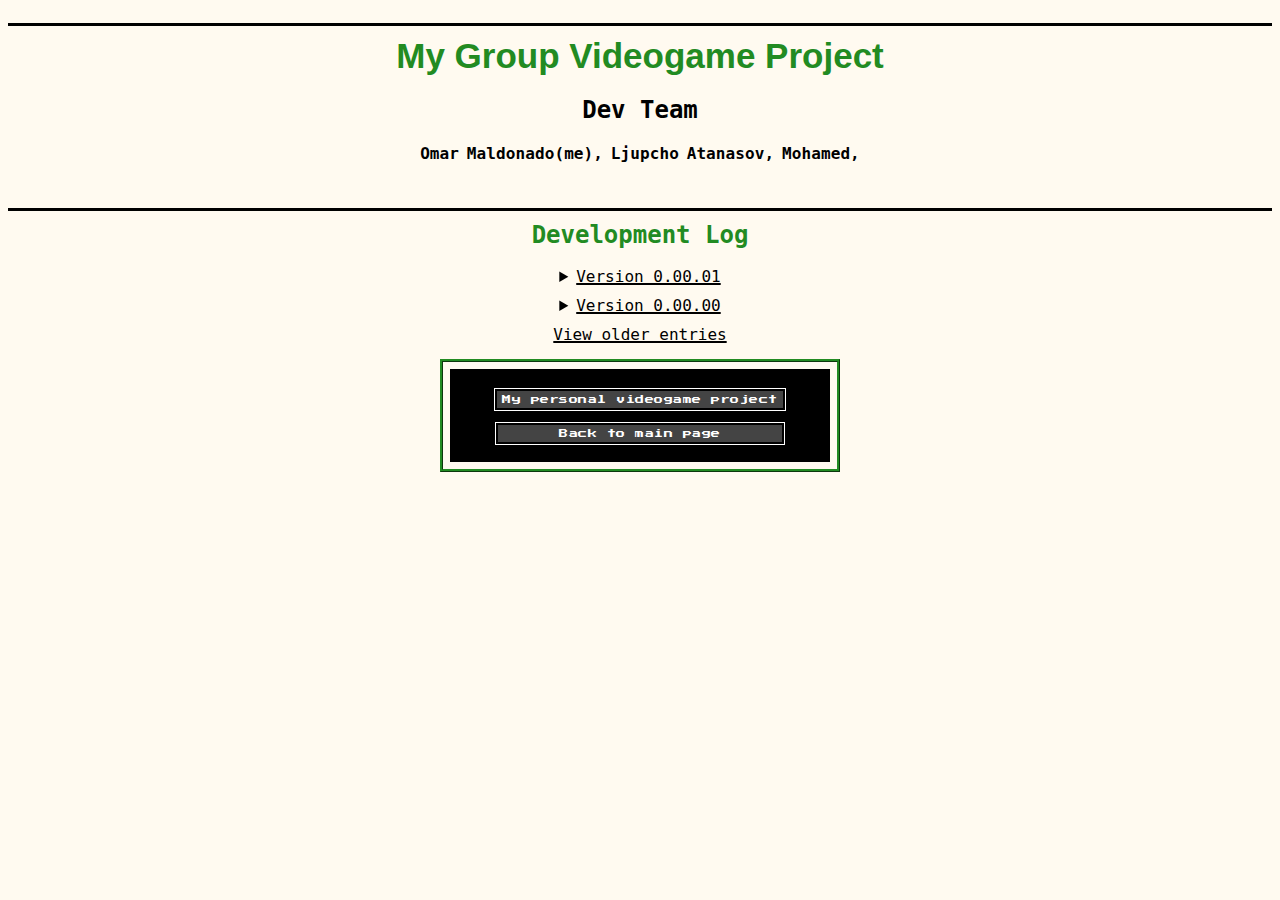
<file: groupVideogame.html>
<!DOCTYPE html>
    <html>
        <head>
            <title>Omar's Dev Blog</title>
            <link rel="stylesheet" href="styles.css">

            <link rel="preconnect" href="https://fonts.googleapis.com">
        <link rel="preconnect" href="https://fonts.gstatic.com" crossorigin>
        <link href="https://fonts.googleapis.com/css2?family=Press+Start+2P&family=Space+Mono&display=swap" rel="stylesheet">
        </head>
        <body>
            <section>
                <h1 class = "title">My Group Videogame Project</h1>
                <h2>Dev Team</h2>
                <p>Omar Maldonado(me), Ljupcho Atanasov, Mohamed,</p>
            </section>
            
            <div class = developmentLog>
                <h2 class = "title">Development Log</h2>
               
                <section id = "logContainer">
                    <details class = "logEntry">
                       
                        <summary><span class = "versionTitle">Version 0.00.01</span></summary>
                        
                        <h6>MO DA, YYYY</h6>
    
                        <p id = "logContent">
                            Hello World! I was just born. I am the youngest entry. I also have the largest Version number.
                            Younger entries will be placed above older ones. I am a prime example. The entry below me
                            is older than me.
                        </p>
    
                    </details>
    
                    <details class = "logEntry">
                        
                        <summary><span class = "versionTitle">Version 0.00.00</span></summary>
    
                        <h6>September 17, 2023</h6>
    
                        <p id = "logContent">
                            Our group seems to agree on the theme of an arcade-style sidescrolling game (possibly a fighter,
                            more likely a beat-em-up). We aren't sure yet whether our character should be able to move in 4 directions
                            or 8 directions, given that 8 directions seems more difficult and requires more sprites. I'm convinced,
                            however, that with the style of game, we should be able to pull off 8 directional movement with 4 directions
                            of sprites (the best of both worlds!).
                        </p>
    
                    </details>
    
                    <a class = "versionTitle" href = "groupOlderEntries.html">View older entries</a>
              
                </section>
            </div>
        
            <div id = "groupContainer" class = "gamesContainer">
                <a class = "mainPgLinks" href ="myVideogame.html">My personal videogame project</a>
                <a id = "bottomLink3" class = "mainPgLinks" href="index.html">Back to main page</a>
            </div>
        </body>

    </html>
</file>
<file: styles.css>
* {
    font-family: monospace, serif;
    text-align:center;
    background-color:floralwhite;
    color: black;
}

.title {
    color: forestgreen;
    border-top-style: solid;
    border-top-color: black;
    padding-top: 10px;
    margin-bottom: 8px;
}

h1 {
    font-family: 'Lucida Sans', Arial, sans-serif;
    font-size: 35px;
}

.mini {
    outline-style: none;
    background:none;
    
    position: fixed;
    z-index: 1;
    top: 0px;
    rotate: -10deg;
    right: 50.2%;
    left:  49.8%;
}

p{
    margin:auto;
    padding-bottom: 25px;
    max-width: 600px;
    min-width: 300px;
    letter-spacing: 0.1px;
    word-spacing: -2px;
    font-weight: bold;
}

img {
    outline-width: 3px;
    outline-style:ridge;
    outline-offset: 7px;
    outline-color: forestgreen;
}

#mainGifNote {
    margin: auto;
    font-family: "press start 2p";
    letter-spacing: 0.5px;
    font-size: 8px;
    
    background-color: rgba(0, 0, 0, 0);
    color: white;
    
    position: relative;
    bottom: 35px;
}

.AboutMe {
    position:relative;
    bottom: 10px;
}
#aboutMeDesc {
    padding-bottom: 15px;
}

.gamesContainer {
    margin:auto;
    width:         350px;
    
    padding-top:    20px;
    padding-bottom: 35px;
    padding-left: 15px;
    padding-right: 5px;
    
    background-color:black;
    
    outline-width: 3px;
    outline-style:ridge;
    outline-offset: 7px;
    outline-color: forestgreen;
}

#groupContainer {
    padding-right: 15px;
    margin-bottom: 30px;
}

#myContainer {
    width: 325px;
    margin-bottom: 30px;
}

.mainPgLinks {
    background-color:rgb(40, 40, 40);

    font-family: "press start 2p";
    font-size: 9px;
    letter-spacing: 0.5px;
    text-decoration: none;

    padding-top:    4px;
    padding-bottom: 4px;
    padding-inline: 5px;
   
    outline-style:groove;
    outline-offset:2px;
    outline-width: 1px;
    outline-color: white;
   
    color:white;
    background-color:rgb(68, 68, 68);

    display: inline-block;
    z-index: 1;

}

#bottomLink1 {
    padding-inline: 18.5px; /*fills in empty outline space around text*/
    position: relative;
    top: 15px;
}

#bottomLink2 {
    padding-inline: 47px;
    position: relative;
    top: 15px;
}

#bottomLink3 {
    padding-inline: 61.5px;
    position: relative;
    top: 15px;              /*adds space between pseudo buttons */
}

.videoGame {
    font-family: 'press start 2p';
}

summary {
    padding-bottom: 10px;   /*spacing between log version clickables*/
}

.versionTitle {
    text-decoration: underline;
    text-decoration-thickness: 1.5px;
    cursor: pointer;
}

h6 {                        /*log date*/
    opacity: 50%;
    padding-top:0;
    padding-bottom:0;

    margin-top:0;
    margin-bottom:0;
}

#logContent {               /*actual log entry text */
    padding-bottom: 15px;
    padding-top: 0px;
    margin-top: 5px;

    font-weight: 300;
    font-size: 14px;
}

#logContainer {             /*container for log entries that does not include the title*/
    padding-top: 10px;
    padding-bottom: 25px;
}

#backFunnyHolder {
    margin-top: 40px;
}
</file>
